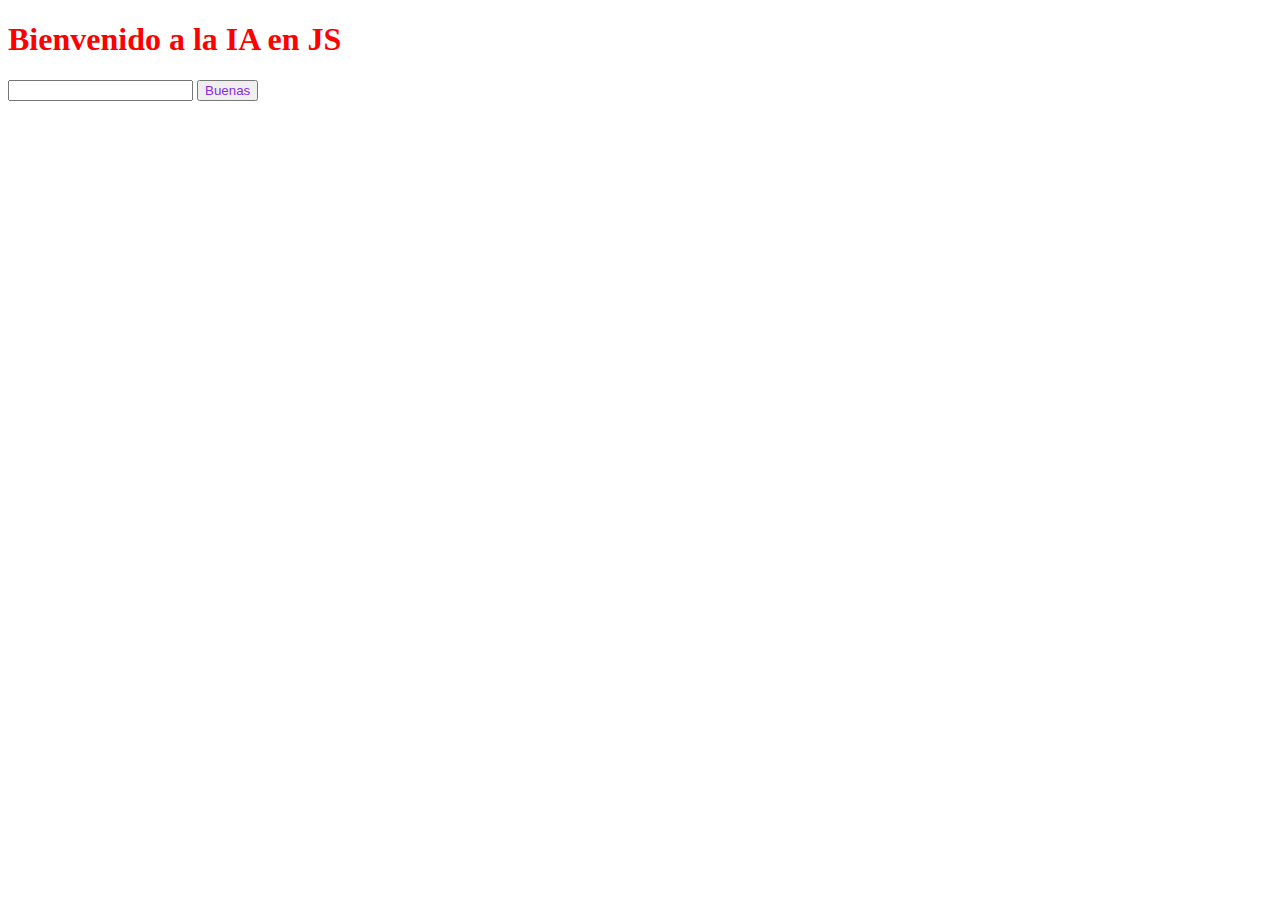
<file: 04-12-2025/Ejercicio1/index.html>
<!DOCTYPE html>
<html lang="en">
<head>
  <meta charset="UTF-8">
  <meta name="viewport" content="width=device-width, initial-scale=1.0">
  <title>Document</title>
  <link rel="stylesheet" href="./style.css"></link>
</head>
<body>
  <h1>Bienvenido a la IA en JS</h1>
  <input id="id1" type="text">
  <button class="class1">Buenas</button>
</body>
<script src="./main.js"></script>
</html>
</file>
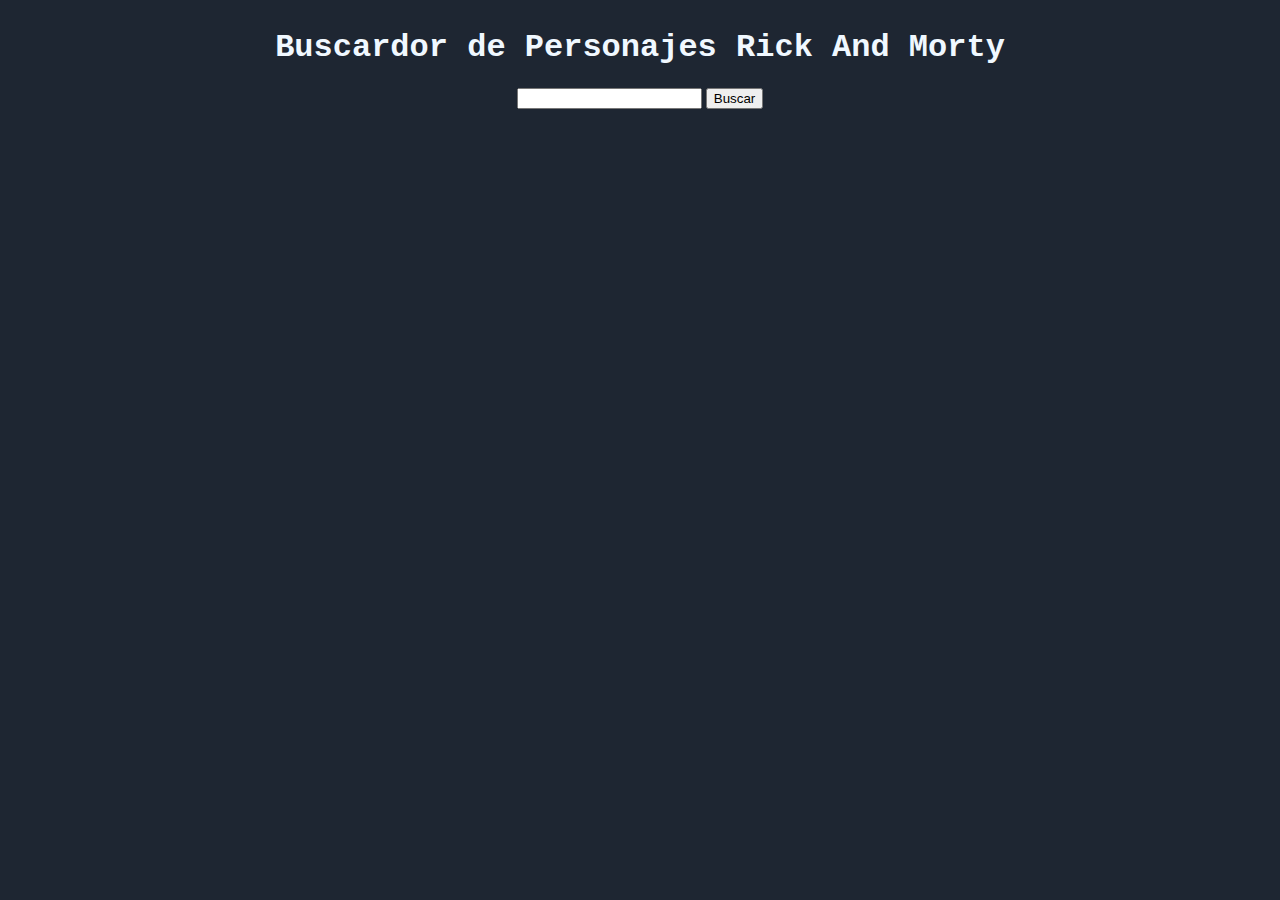
<file: 04-12-2025/RickAndMortyApi/index.html>
<!DOCTYPE html>
<html lang="en">
<head>
  <meta charset="UTF-8">
  <meta name="viewport" content="width=device-width, initial-scale=1.0">
  <link rel="stylesheet" href="style.css"></link>
  <title>Document</title>
</head>
<body>
  <nav>
    <h1>Buscardor de Personajes Rick And Morty</h1>
    <div>
      <input id="search_bar" type="text">
      <button id="buscar_buttton">Buscar</button>
    </div>
  </nav>
  <div class="cards-container">
  </div>
</body>
<script src="./main.js"></script>
</html>
</file>
<file: 04-12-2025/Ejercicio1/style.css>
*{
   color: aqua;
}
h1{
  color: red;
}
.class1{
  color: blueviolet;
}

#id1{
  text-align: center;
}
</file>
<file: 04-12-2025/RickAndMortyApi/style.css>
body {
  background-color: rgb(30, 38, 50);
  align-items: center;
}

h1 {
  color: aliceblue;
  font-family: "Courier New", Courier, monospace;
}

nav {
  display: flex;
  flex-direction: column;
  align-items: center;
}

#results {
  display: flex;
}

.cards-container {
  display: grid;
  grid-template-columns: repeat(auto-fill, minmax(180px, 1fr));
  gap: 18px;
  padding: 25px;
  max-width: 1300px;
  margin: auto;
}

.card {
  background-color: #111416;
  border: 1px solid #3a3d3f;
  border-radius: 10px;
  padding: 10px;
  text-align: center;
  transition: transform 0.2s ease, box-shadow 0.2s ease;
}

.not-found {
  background-color: #bbbbbb;
  border: 1px solid #3a3d3f;
  border-radius: 10px;
  padding: 10px;
  text-align: center;
  width: 80vw;
}

.card:hover {
  transform: translateY(-4px);
  box-shadow: 0px 0px 10px rgba(255, 255, 255, 0.15);
}

.card img {
  width: 100%;
  border-radius: 10px;
}

.card h3 {
  margin: 10px 0 5px;
  font-size: 16px;
  color: white;
}

.card p {
  margin: 0;
  font-size: 14px;
  color: rgb(210, 210, 210);
}
</file>
